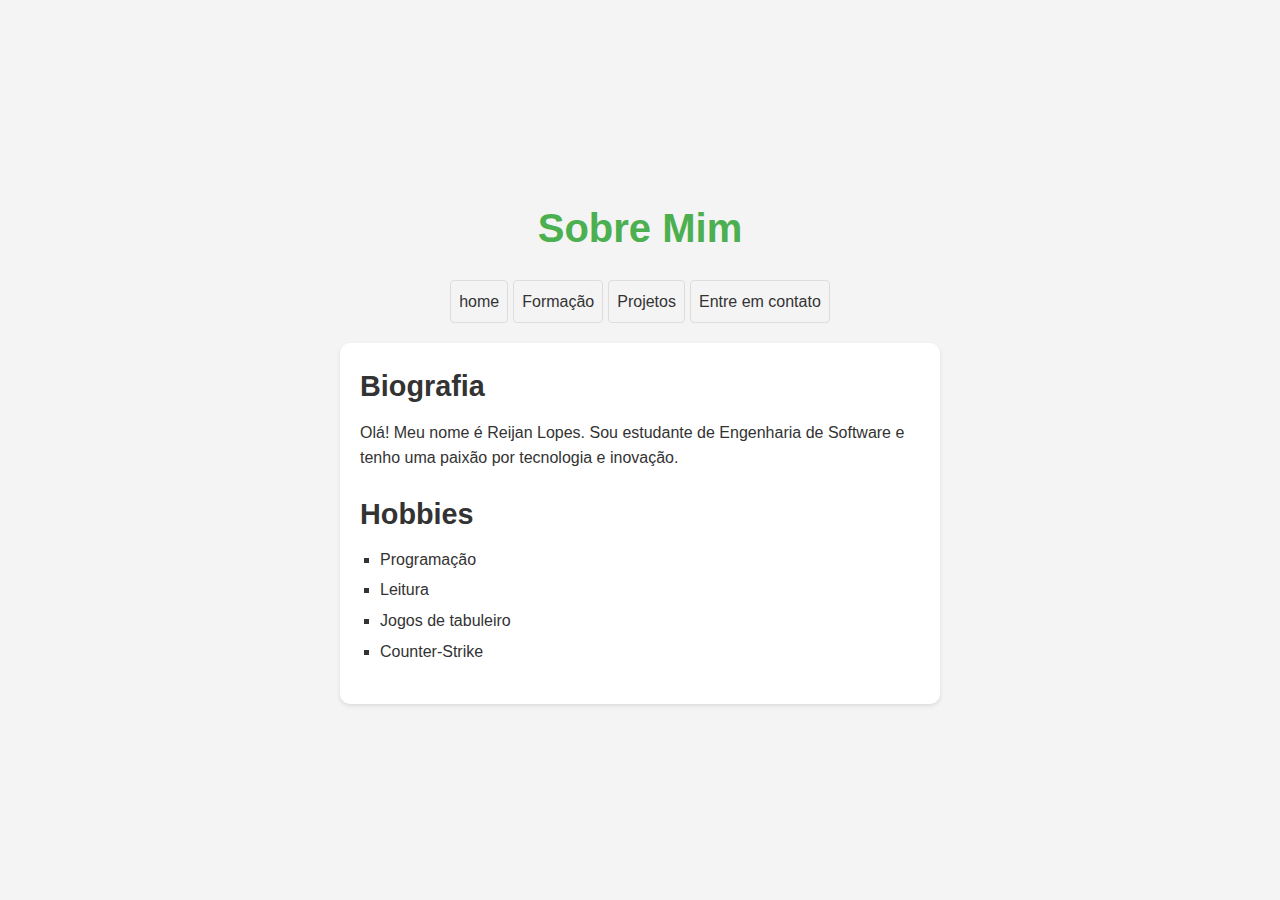
<file: index.html>
<!DOCTYPE html>
<html lang="pt-BR">
  <head>
    <meta charset="UTF-8" />
    <meta name="viewport" content="width=device-width, initial-scale=1.0" />
    <title>Sobre Mim</title>
    <link rel="stylesheet" href="../css/style.css" />
  </head>
  <body>
    <div class="container">
      <header>
        <h1>Sobre Mim</h1>
      </header>
      <div class="list-links">
        <a href="/"> home </a>
        <a href="/education.html">Formação</a>
        <a href="/projects.html">Projetos</a>
        <a href="/contact.html">Entre em contato</a>
      </div>
      <main>
        <section class="bio">
          <h2>Biografia</h2>
          <p>
            Olá! Meu nome é Reijan Lopes. Sou estudante de Engenharia de
            Software e tenho uma paixão por tecnologia e inovação.
          </p>
        </section>
        <section class="hobbies">
          <h2>Hobbies</h2>
          <ul>
            <li>Programação</li>
            <li>Leitura</li>
            <li>Jogos de tabuleiro</li>
            <li>Counter-Strike</li>
          </ul>
        </section>
      </main>
    </div>
  </body>
</html>
</file>
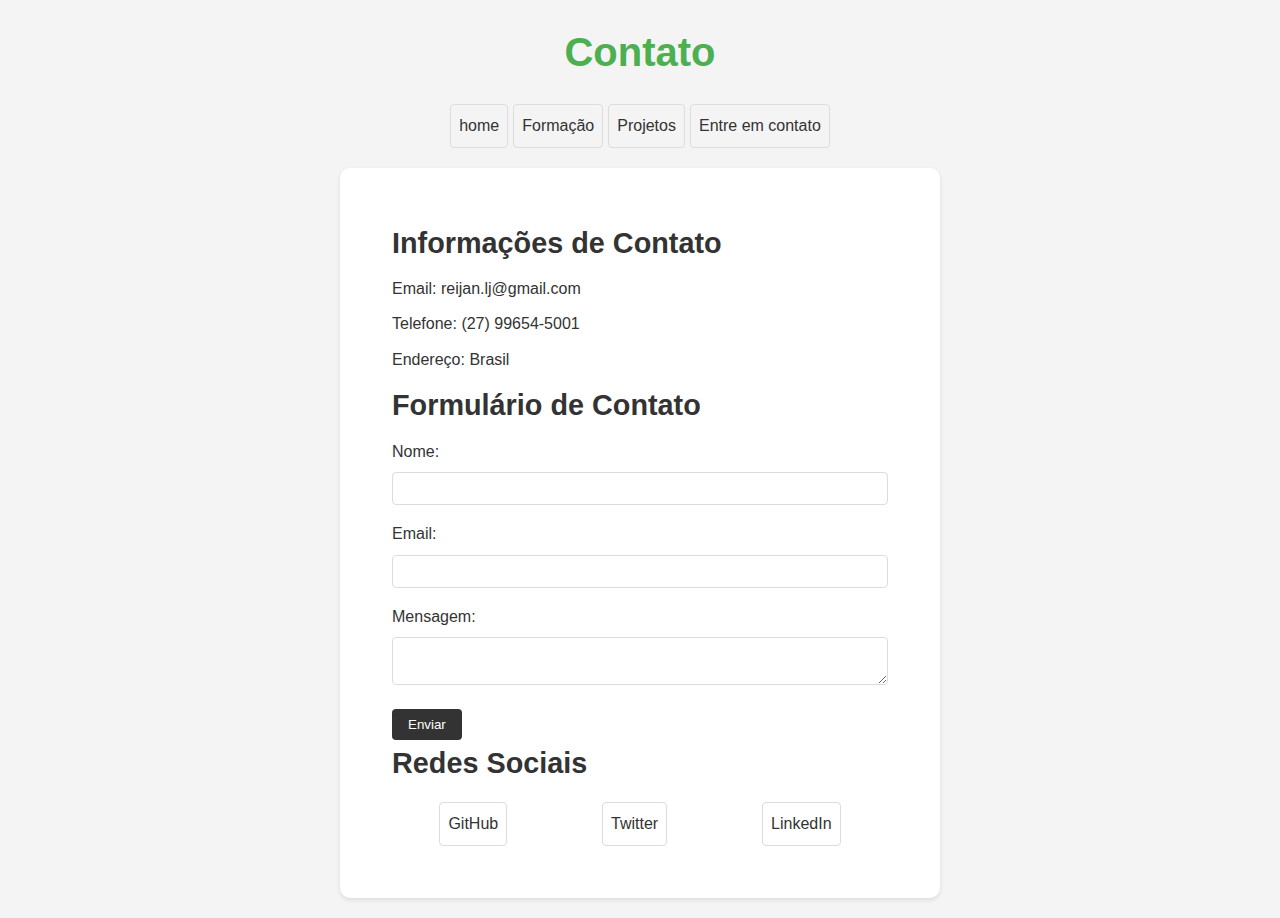
<file: contact.html>
<!DOCTYPE html>
<html lang="pt-BR">
  <head>
    <meta charset="UTF-8" />
    <meta name="viewport" content="width=device-width, initial-scale=1.0" />
    <title>Contato</title>
    <link rel="stylesheet" href="../css/style.css" />
  </head>
  <body>
    <div class="container">
      <header>
        <h1>Contato</h1>
      </header>
      <div class="list-links">
        <a href="/"> home </a>
        <a href="/education.html">Formação</a>
        <a href="/projects.html">Projetos</a>
        <a href="/contact.html">Entre em contato</a>
      </div>
      <main>
        <div class="container-contact">
          <h2>Informações de Contato</h2>
          <p>Email: reijan.lj@gmail.com</p>
          <p>Telefone: (27) 99654-5001</p>
          <p>Endereço: Brasil</p>

          <h2>Formulário de Contato</h2>
          <form>
            <label for="nome">Nome:</label>
            <input type="text" id="nome" name="nome" required />

            <label for="email">Email:</label>
            <input type="email" id="email" name="email" required />

            <label for="mensagem">Mensagem:</label>
            <textarea id="mensagem" name="mensagem" required></textarea>

            <button type="submit">Enviar</button>
          </form>

          <h2>Redes Sociais</h2>
          <div class="social-links">
            <a href="https://github.com/ReijanLopes" target="_blank">GitHub</a>
            <a href="https://x.com/ReijanLj" target="_blank">Twitter</a>
            <a
              href="https://www.linkedin.com/in/reijan-lopes-432876245/"
              target="_blank"
              >LinkedIn</a
            >
          </div>
        </div>
      </main>
    </div>
  </body>
</html>
</file>
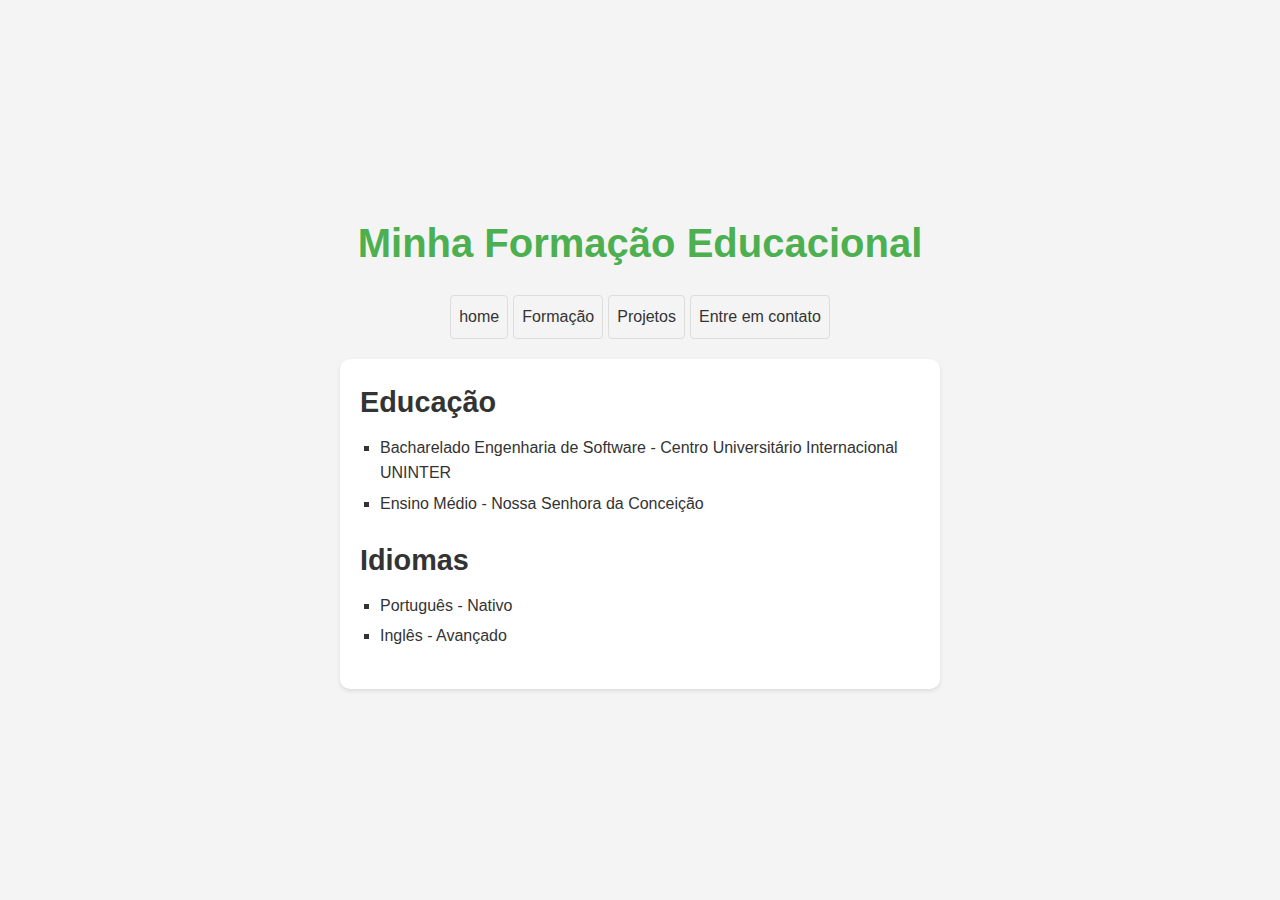
<file: education.html>
<!DOCTYPE html>
<html lang="pt-BR">
  <head>
    <meta charset="UTF-8" />
    <meta name="viewport" content="width=device-width, initial-scale=1.0" />
    <title>Minha Formação Educacional</title>
    <link rel="stylesheet" href="../css/style.css" />
  </head>
  <body>
    <div class="container">
      <header>
        <h1>Minha Formação Educacional</h1>
      </header>
      <div class="list-links">
        <a href="/"> home </a>
        <a href="/education.html">Formação</a>
        <a href="/projects.html">Projetos</a>
        <a href="/contact.html">Entre em contato</a>
      </div>
      <main>
        <section class="education">
          <h2>Educação</h2>
          <ul>
            <li>Bacharelado Engenharia de Software -  Centro Universitário Internacional UNINTER</li>
            <li>Ensino Médio - Nossa Senhora da Conceição</li>
          </ul>
        </section>
        <section class="languages">
          <h2>Idiomas</h2>
          <ul>
            <li>Português - Nativo</li>
            <li>Inglês - Avançado</li>
          </ul>
        </section>
      </main>
    </div>
  </body>
</html>
</file>
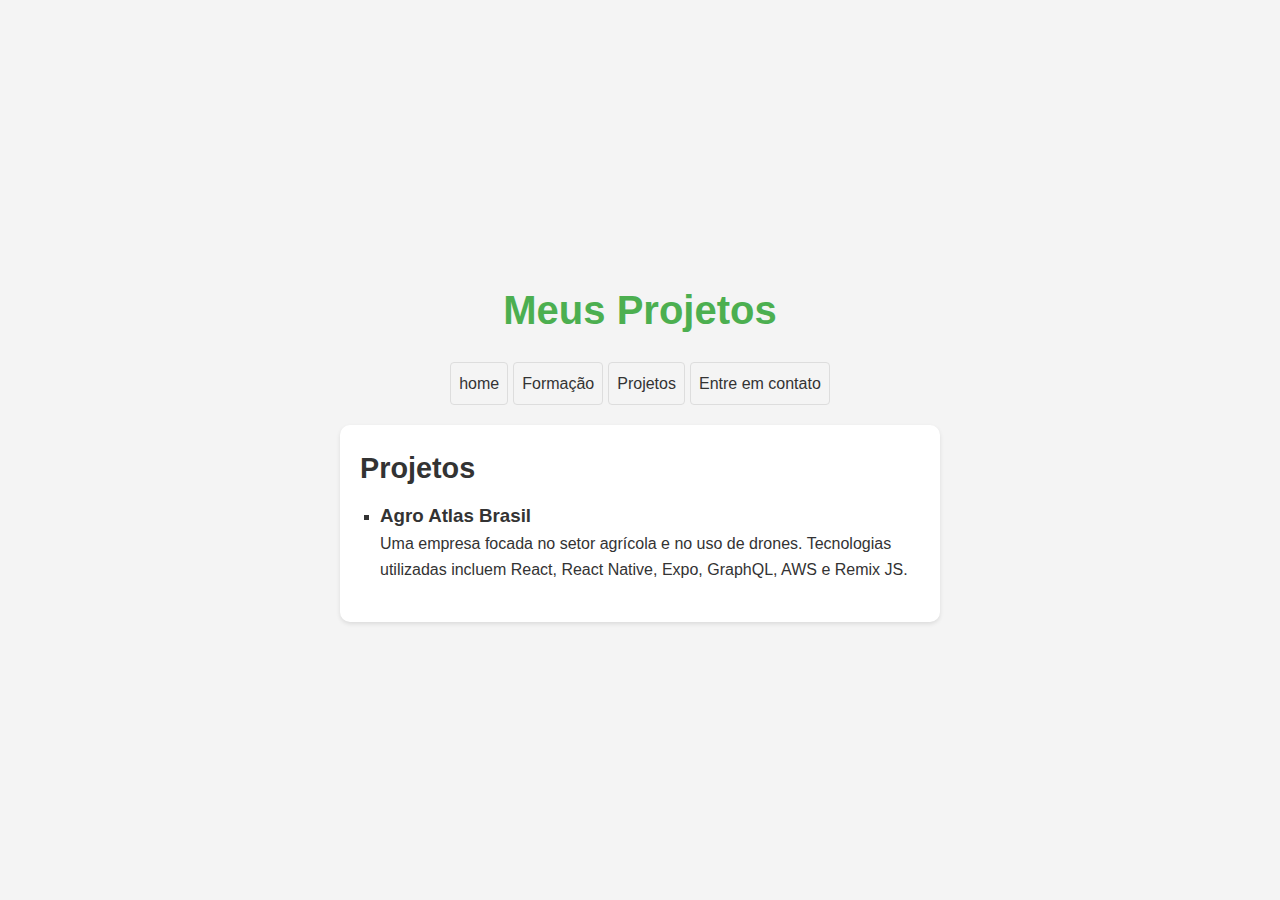
<file: projects.html>
<!DOCTYPE html>
<html lang="pt-BR">
  <head>
    <meta charset="UTF-8" />
    <meta name="viewport" content="width=device-width, initial-scale=1.0" />
    <title>Meus Projetos</title>
    <link rel="stylesheet" href="../css/style.css" />
  </head>
  <body>
    <div class="container">
      <header>
        <h1>Meus Projetos</h1>
      </header>
      <div class="list-links">
        <a href="/"> home </a>
        <a href="/education.html">Formação</a>
        <a href="/projects.html">Projetos</a>
        <a href="/contact.html">Entre em contato</a>
      </div>
      <main>
        <section class="projects">
          <h2>Projetos</h2>
          <ul>
            <li>
              <h3>Agro Atlas Brasil</h3>
              <p>
                Uma empresa focada no setor agrícola e no uso de drones.
                Tecnologias utilizadas incluem React, React Native, Expo,
                GraphQL, AWS e Remix JS.
              </p>
            </li>
          </ul>
        </section>
      </main>
    </div>
  </body>
</html>
</file>
<file: css/style.css>
/* Reseta margens e preenchimentos */
* {
  margin: 0;
  padding: 0;
  box-sizing: border-box;
}

/* Estilos gerais do corpo */
body {
  font-family: Arial, sans-serif;
  color: #333;
  line-height: 1.6;
}

/* Container principal */
.container {
  display: flex;
  flex-direction: column;
  justify-content: center;
  align-items: center;
  min-height: 100vh;
  padding: 20px;
  background-color: #f4f4f4;
}

.container-contact {
  padding: 2rem;
  background: #fff;
  max-width: 600px;
  width: 100%;
}

/* Estilo do cabeçalho */
header {
  margin-bottom: 20px;
}

header h1 {
  font-size: 2.5em;
  color: #4caf50;
}

/* Estilos das seções */
main {
  width: 100%;
  max-width: 600px;
  background: white;
  padding: 20px;
  border-radius: 10px;
  box-shadow: 0 2px 4px rgba(0, 0, 0, 0.1);
}

main section {
  margin-bottom: 20px;
}

main h2 {
  font-size: 1.8em;
  margin-bottom: 10px;
  color: #333;
}

main p {
  margin-bottom: 10px;
}

main ul {
  list-style-type: square;
  margin-left: 20px;
}

main ul li {
  margin-bottom: 5px;
}

h2 {
  color: #333;
}
.contact p,
.contact form {
  margin-bottom: 1rem;
}

label {
  display: block;
  margin-bottom: 0.5rem;
  color: #333;
}

input,
textarea {
  width: 100%;
  padding: 0.5rem;
  margin-bottom: 1rem;
  border: 1px solid #ddd;
  border-radius: 4px;
}

button {
  padding: 0.5rem 1rem;
  background: #333;
  color: #fff;
  border: none;
  border-radius: 4px;
  cursor: pointer;
}

button:hover {
  background: #555;
}

.social-links {
  display: flex;
  justify-content: space-around;
  margin-top: 1rem;
}

.social-links a,
a {
  text-decoration: none;
  color: #333;
  padding: 0.5rem;
  border: 1px solid #ddd;
  border-radius: 4px;
}

.social-links a:hover {
  background: #f4f4f4;
}

.list-links {
    display: flex;
    gap: 5px;
  margin-bottom: 20px;
}

/* Estilos responsivos */
@media (max-width: 600px) {
  header h1 {
    font-size: 2em;
  }

  main h2 {
    font-size: 1.5em;
  }

  main {
    padding: 15px;
  }
}
</file>
